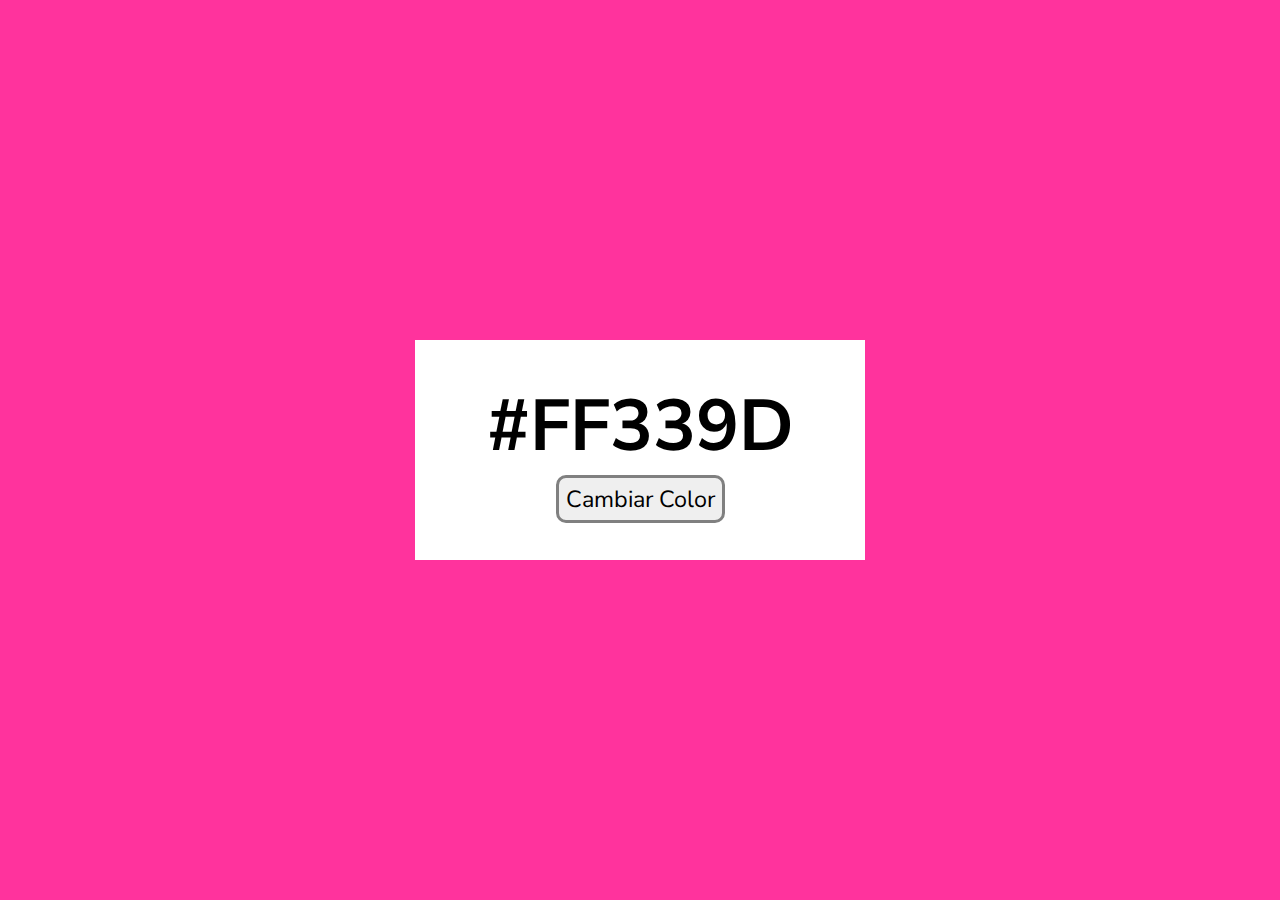
<file: muestra/index1.html>
<!DOCTYPE html>
<html lang="es">
<head>
         <meta charset="UTF-8">
         <meta name="viewport" content="width=device-width, initial-scale=1.0">
         <link rel="shortcut icon" href="/images/rainbow.ico" type="image/x-icon">


         <link rel="stylesheet" href="style1.css">
         <title>Colores</title>

         <!-- Fuentes-->
         <link rel="preconnect" href="https://fonts.googleapis.com">
         <link rel="preconnect" href="https://fonts.gstatic.com" crossorigin>
         <link href="https://fonts.googleapis.com/css2?family=Nunito+Sans:ital,opsz,wght@0,6..12,200..1000;1,6..12,200..1000&display=swap" rel="stylesheet">


</head>
<body>
         
         <body class="centrar-flex">
                  <div id="contenedor" class="centrar-flex">
                           <p id="color"> #FF339D </p>
                           <button type="button" id="button-style" onclick="generarColorRandom" > Cambiar Color </button>
                  </div>
                  
         </body>

         <script src="script1.js">

         </script>
</body>
</html>
</file>
<file: muestra/style1.css>
/* Estilos generales */

* {
         margin: 0;
         padding: 0;
         font-family: "Nunito Sans", sans-serif;
         font-size: 18px;
}

body {
         height: 100vh;
         background-color: #FF339D;
}

.centrar-flex {
         display: flex;
         justify-content: center;
         align-items: center; /* alinear los elem secundarios a lo largo del eje transversal*/
}

#contenedor { /*nombre color y boton*/
         height: 220px;
         width: 450px;
         background-color: white;
         flex-wrap: wrap;
         flex-direction: column;
}

#contenedor p {
         font-size: 4em;
         font-weight: bold;
}

#button-style {
         font-size: 1.3em;
         padding: 5px 7px;
         border-radius: 10px;
         border: 3px solid gray;
         transition-duration: 0.3s;
         cursor: pointer;
     }
     
     #button-style:hover {
         font-size: 1.4em;
         padding: 5px 7px;
         border: 3px solid rgb(143, 140, 140);
     }
</file>
